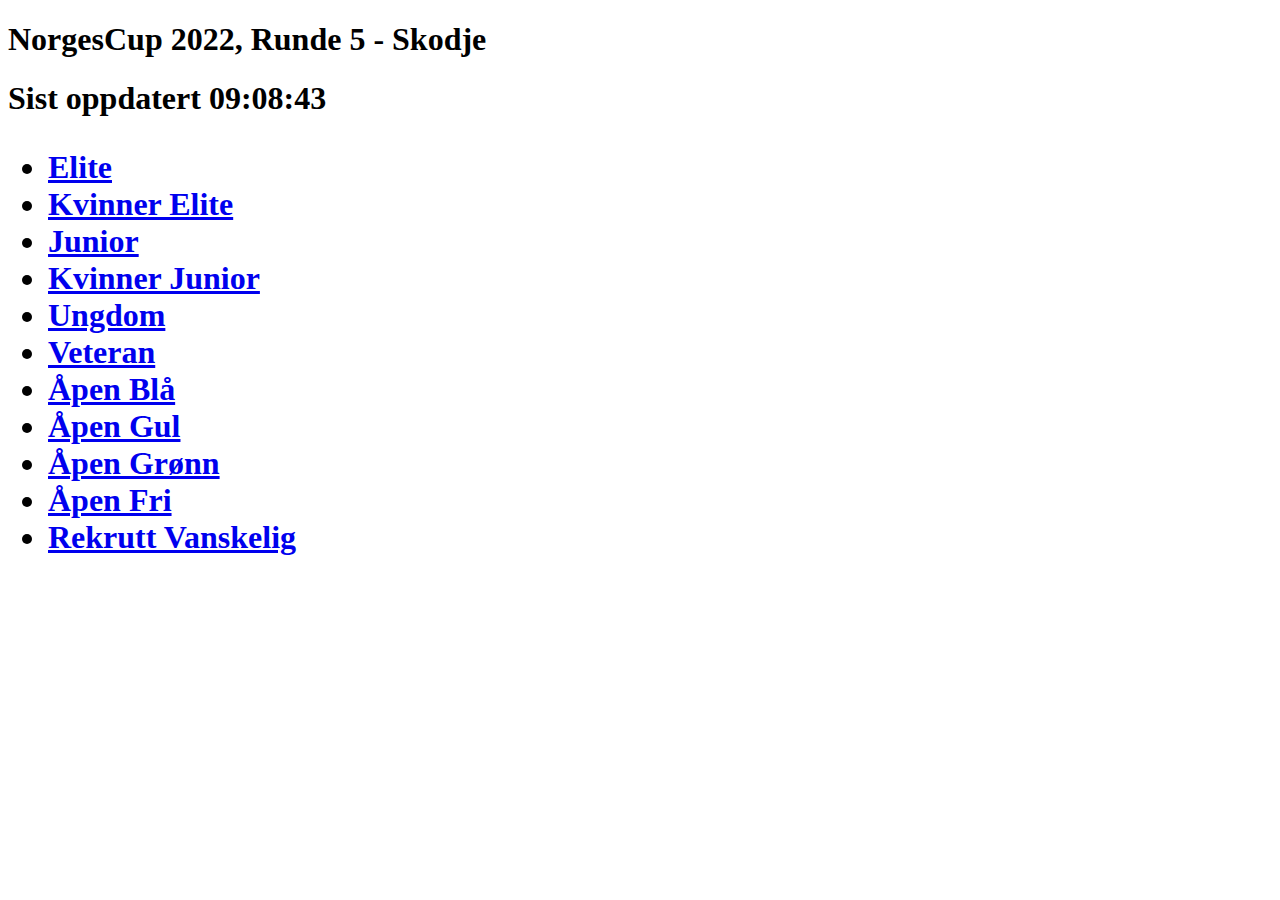
<file: index.html>
<!DOCTYPE html>
    <html>
    <head>
        <meta charset="utf-8" />
        <meta http-equiv="refresh" content="10" /> 
        <meta http-equiv="Cache-Control" content="no-cache, no-store, must-revalidate" />
        <meta http-equiv="Pragma" content="no-cache" />
        <meta http-equiv="Expires" content="0" />        
        <link rel="stylesheet" href="styles.css">
    </head>

    <body>
    
    <h1>NorgesCup 2022, Runde 5 - Skodje<h1/><div>Sist oppdatert 09:08:43</div>
        <ul>
            <li><a href="E.html">Elite</a></li>
            <li><a href="KE.html">Kvinner Elite</a></li>
            <li><a href="J.html">Junior</a></li>
            <li><a href="KJ.html">Kvinner Junior</a></li>
            <li><a href="UN.html">Ungdom</a></li>
            <li><a href="V.html">Veteran</a></li>
            <li><a href="AB.html">Åpen Blå</a></li>
            <li><a href="AG.html">Åpen Gul</a></li>
            <li><a href="AGR.html">Åpen Grønn</a></li>
            <li><a href="AF.html">Åpen Fri</a></li>
            <li><a href="RV.html">Rekrutt Vanskelig</a></li>
        </ul>
    </body>
    
    
    </html>
</file>
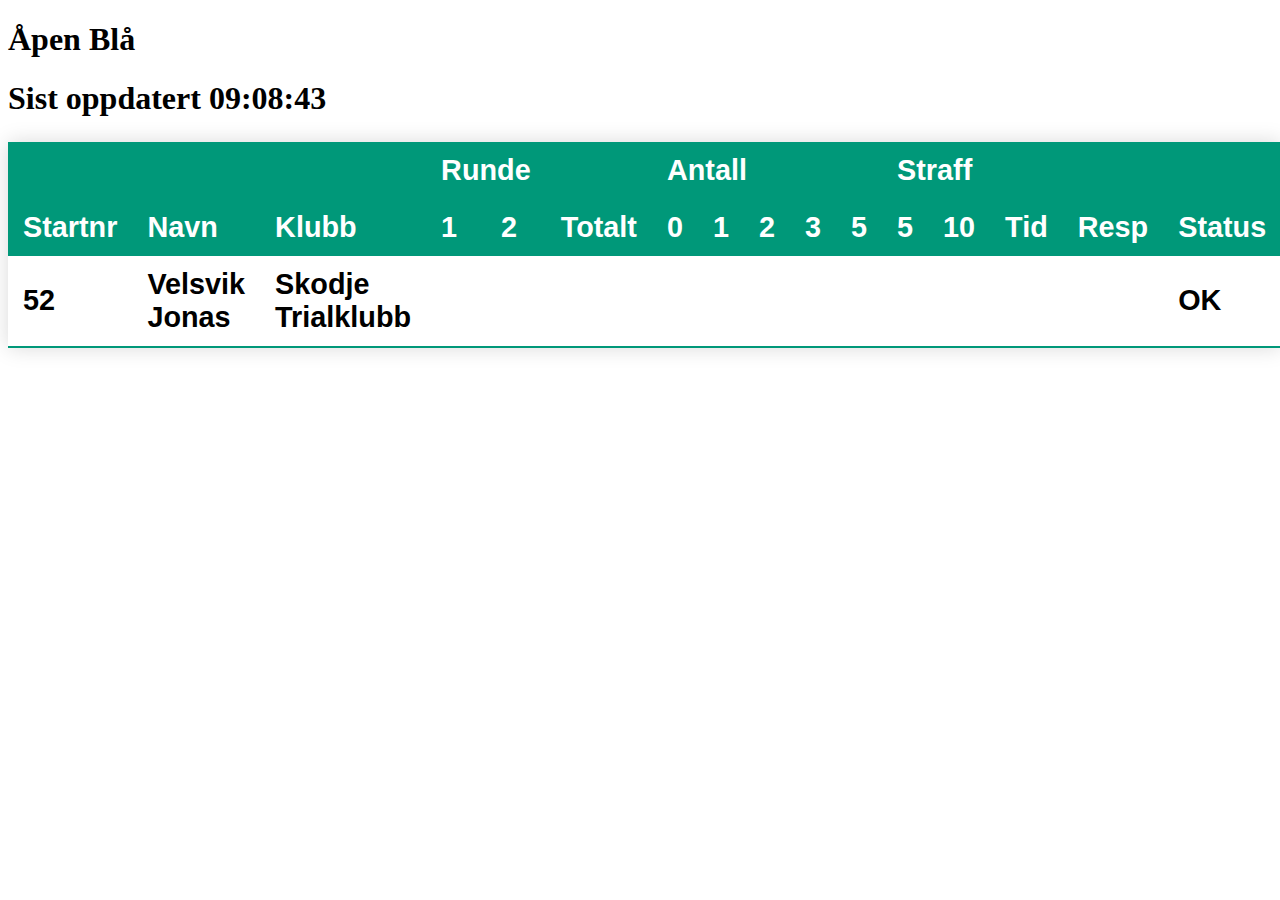
<file: AB.html>
<!DOCTYPE html>
    <html>
    <head>
        <meta charset="utf-8" />
        <meta http-equiv="refresh" content="10" /> 
        <meta http-equiv="Cache-Control" content="no-cache, no-store, must-revalidate" />
        <meta http-equiv="Pragma" content="no-cache" />
        <meta http-equiv="Expires" content="0" />        
        <link rel="stylesheet" href="styles.css">
    </head>

    <body>
    <h1>Åpen Blå<h1/><div>Sist oppdatert 09:08:43</div>
    <table class="styled-table">
    <thead>
    <tr>
    <th><!-- Startnr --></th>
    <th><!-- Navn --></th>
    <th><!-- Klubb --></th>
    <th colspan="2">Runde</th>
    <th><!-- Totalt --></th>
    <th colspan="5">Antall</th>
    <th colspan="2">Straff</th>
    <th><!-- Tid --></th>
    <th><!-- Resp --></th>
    <th><!-- Status --></th>
    </tr>

    <tr>
    <th>Startnr</th>
    <th>Navn</th>
    <th>Klubb</th>
    <th>1</th>
    <th>2</th>
    <th>Totalt</th>
    <th>0</th>
    <th>1</th>
    <th>2</th>
    <th>3</th>
    <th>5</th>
    <th>5</th>
    <th>10</th>
    <th>Tid</th>
    <th>Resp</th>
    <th>Status</th>
    </tr>
    </thead>

    <tbody>
    <tr><td>52</td><td>Velsvik Jonas</td><td>Skodje Trialklubb</td><td></td><td></td><td></td><td></td><td></td><td></td><td></td><td></td><td></td><td></td><td></td><td></td><td>OK</td></tr>

    </tbody>

    </table>

    </body>

    </html>
</file>
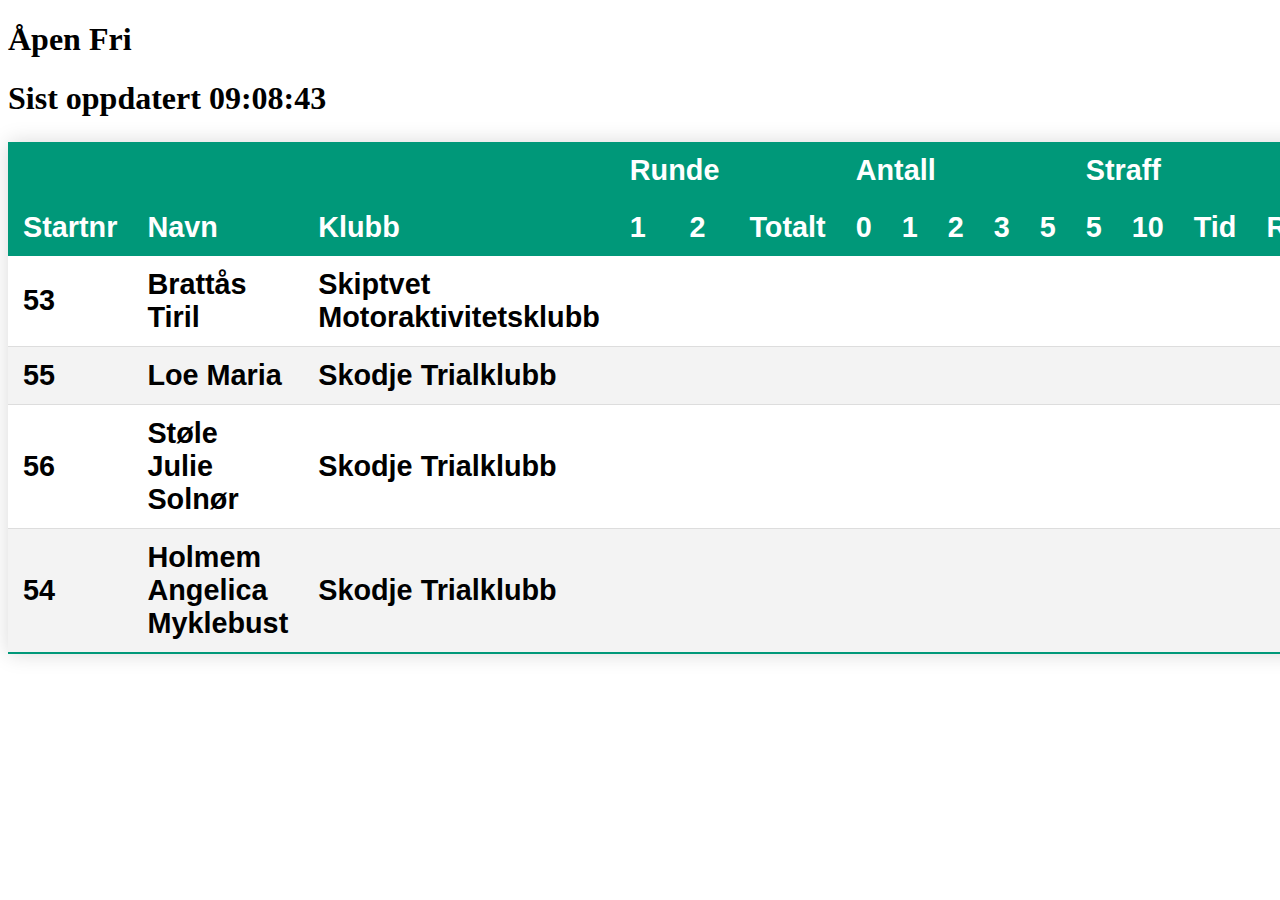
<file: AF.html>
<!DOCTYPE html>
    <html>
    <head>
        <meta charset="utf-8" />
        <meta http-equiv="refresh" content="10" /> 
        <meta http-equiv="Cache-Control" content="no-cache, no-store, must-revalidate" />
        <meta http-equiv="Pragma" content="no-cache" />
        <meta http-equiv="Expires" content="0" />        
        <link rel="stylesheet" href="styles.css">
    </head>

    <body>
    <h1>Åpen Fri<h1/><div>Sist oppdatert 09:08:43</div>
    <table class="styled-table">
    <thead>
    <tr>
    <th><!-- Startnr --></th>
    <th><!-- Navn --></th>
    <th><!-- Klubb --></th>
    <th colspan="2">Runde</th>
    <th><!-- Totalt --></th>
    <th colspan="5">Antall</th>
    <th colspan="2">Straff</th>
    <th><!-- Tid --></th>
    <th><!-- Resp --></th>
    <th><!-- Status --></th>
    </tr>

    <tr>
    <th>Startnr</th>
    <th>Navn</th>
    <th>Klubb</th>
    <th>1</th>
    <th>2</th>
    <th>Totalt</th>
    <th>0</th>
    <th>1</th>
    <th>2</th>
    <th>3</th>
    <th>5</th>
    <th>5</th>
    <th>10</th>
    <th>Tid</th>
    <th>Resp</th>
    <th>Status</th>
    </tr>
    </thead>

    <tbody>
    <tr><td>53</td><td>Brattås Tiril</td><td>Skiptvet Motoraktivitetsklubb</td><td></td><td></td><td></td><td></td><td></td><td></td><td></td><td></td><td></td><td></td><td></td><td></td><td>OK</td></tr><tr><td>55</td><td>Loe Maria</td><td>Skodje Trialklubb</td><td></td><td></td><td></td><td></td><td></td><td></td><td></td><td></td><td></td><td></td><td></td><td></td><td>OK</td></tr><tr><td>56</td><td>Støle Julie Solnør</td><td>Skodje Trialklubb</td><td></td><td></td><td></td><td></td><td></td><td></td><td></td><td></td><td></td><td></td><td></td><td></td><td>OK</td></tr><tr><td>54</td><td>Holmem Angelica Myklebust</td><td>Skodje Trialklubb</td><td></td><td></td><td></td><td></td><td></td><td></td><td></td><td></td><td></td><td></td><td></td><td></td><td>OK</td></tr>

    </tbody>

    </table>

    </body>

    </html>
</file>
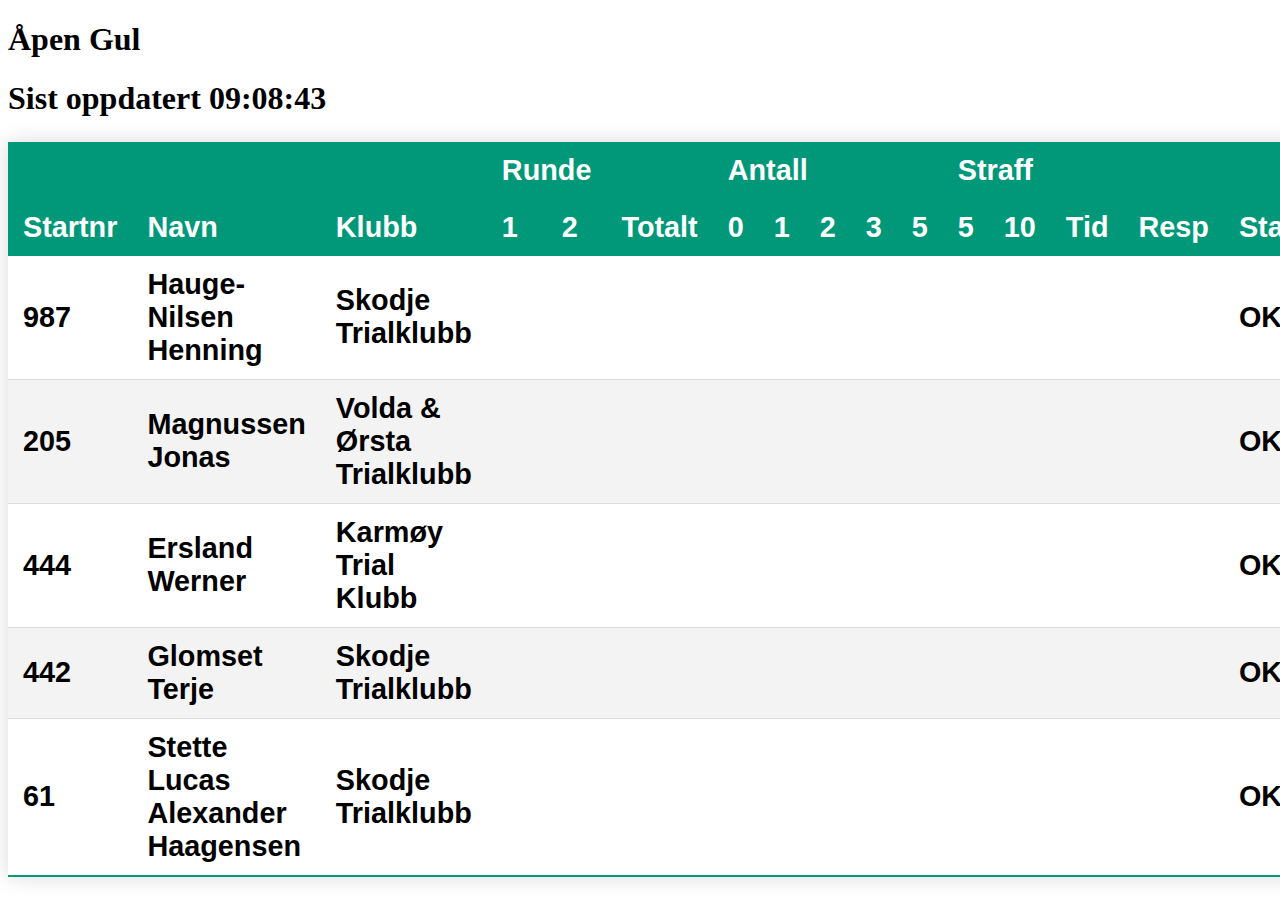
<file: AG.html>
<!DOCTYPE html>
    <html>
    <head>
        <meta charset="utf-8" />
        <meta http-equiv="refresh" content="10" /> 
        <meta http-equiv="Cache-Control" content="no-cache, no-store, must-revalidate" />
        <meta http-equiv="Pragma" content="no-cache" />
        <meta http-equiv="Expires" content="0" />        
        <link rel="stylesheet" href="styles.css">
    </head>

    <body>
    <h1>Åpen Gul<h1/><div>Sist oppdatert 09:08:43</div>
    <table class="styled-table">
    <thead>
    <tr>
    <th><!-- Startnr --></th>
    <th><!-- Navn --></th>
    <th><!-- Klubb --></th>
    <th colspan="2">Runde</th>
    <th><!-- Totalt --></th>
    <th colspan="5">Antall</th>
    <th colspan="2">Straff</th>
    <th><!-- Tid --></th>
    <th><!-- Resp --></th>
    <th><!-- Status --></th>
    </tr>

    <tr>
    <th>Startnr</th>
    <th>Navn</th>
    <th>Klubb</th>
    <th>1</th>
    <th>2</th>
    <th>Totalt</th>
    <th>0</th>
    <th>1</th>
    <th>2</th>
    <th>3</th>
    <th>5</th>
    <th>5</th>
    <th>10</th>
    <th>Tid</th>
    <th>Resp</th>
    <th>Status</th>
    </tr>
    </thead>

    <tbody>
    <tr><td>987</td><td>Hauge-Nilsen Henning</td><td>Skodje Trialklubb</td><td></td><td></td><td></td><td></td><td></td><td></td><td></td><td></td><td></td><td></td><td></td><td></td><td>OK</td></tr><tr><td>205</td><td>Magnussen Jonas</td><td>Volda & Ørsta Trialklubb</td><td></td><td></td><td></td><td></td><td></td><td></td><td></td><td></td><td></td><td></td><td></td><td></td><td>OK</td></tr><tr><td>444</td><td>Ersland Werner</td><td>Karmøy Trial Klubb</td><td></td><td></td><td></td><td></td><td></td><td></td><td></td><td></td><td></td><td></td><td></td><td></td><td>OK</td></tr><tr><td>442</td><td>Glomset Terje</td><td>Skodje Trialklubb</td><td></td><td></td><td></td><td></td><td></td><td></td><td></td><td></td><td></td><td></td><td></td><td></td><td>OK</td></tr><tr><td>61</td><td>Stette Lucas Alexander Haagensen</td><td>Skodje Trialklubb</td><td></td><td></td><td></td><td></td><td></td><td></td><td></td><td></td><td></td><td></td><td></td><td></td><td>OK</td></tr>

    </tbody>

    </table>

    </body>

    </html>
</file>
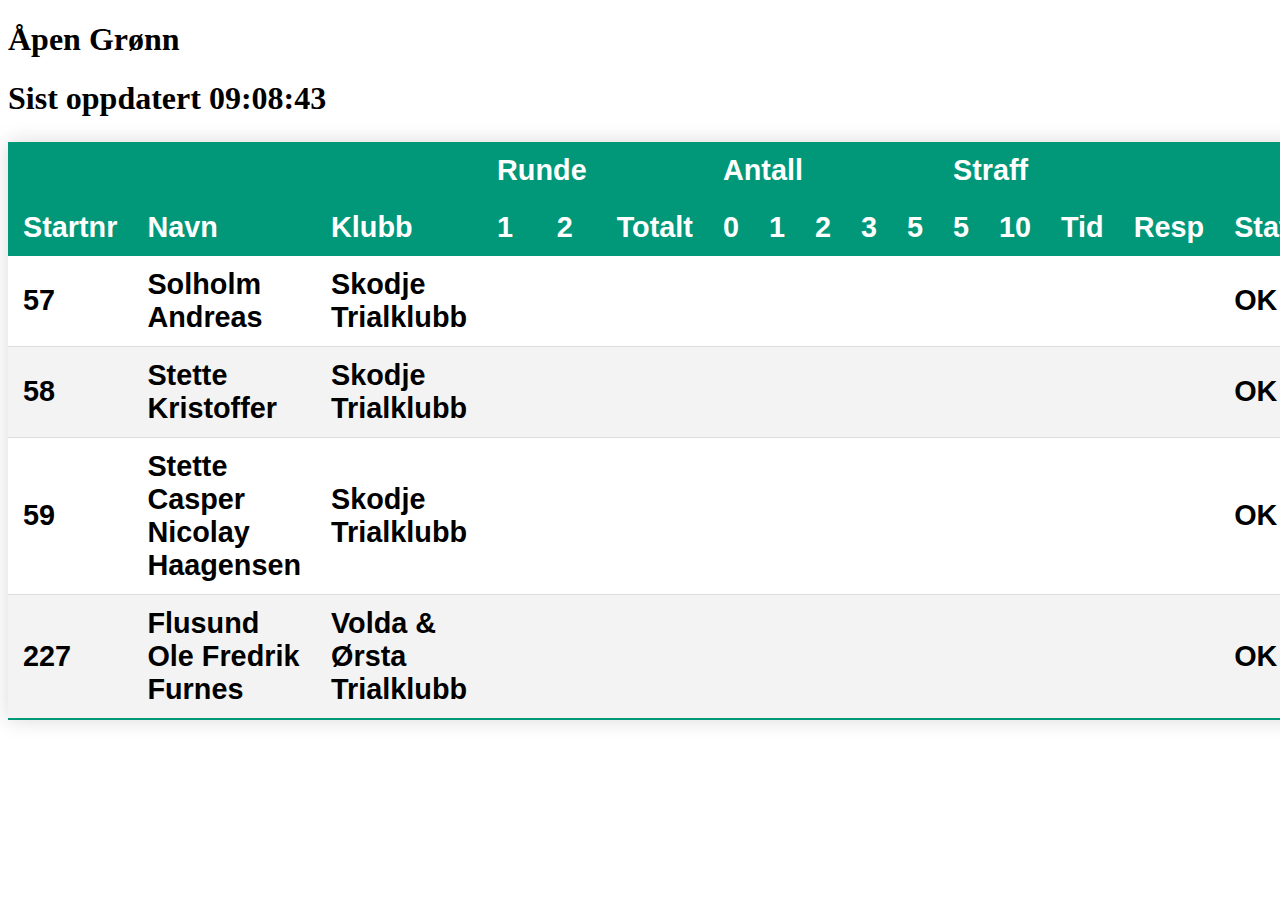
<file: AGR.html>
<!DOCTYPE html>
    <html>
    <head>
        <meta charset="utf-8" />
        <meta http-equiv="refresh" content="10" /> 
        <meta http-equiv="Cache-Control" content="no-cache, no-store, must-revalidate" />
        <meta http-equiv="Pragma" content="no-cache" />
        <meta http-equiv="Expires" content="0" />        
        <link rel="stylesheet" href="styles.css">
    </head>

    <body>
    <h1>Åpen Grønn<h1/><div>Sist oppdatert 09:08:43</div>
    <table class="styled-table">
    <thead>
    <tr>
    <th><!-- Startnr --></th>
    <th><!-- Navn --></th>
    <th><!-- Klubb --></th>
    <th colspan="2">Runde</th>
    <th><!-- Totalt --></th>
    <th colspan="5">Antall</th>
    <th colspan="2">Straff</th>
    <th><!-- Tid --></th>
    <th><!-- Resp --></th>
    <th><!-- Status --></th>
    </tr>

    <tr>
    <th>Startnr</th>
    <th>Navn</th>
    <th>Klubb</th>
    <th>1</th>
    <th>2</th>
    <th>Totalt</th>
    <th>0</th>
    <th>1</th>
    <th>2</th>
    <th>3</th>
    <th>5</th>
    <th>5</th>
    <th>10</th>
    <th>Tid</th>
    <th>Resp</th>
    <th>Status</th>
    </tr>
    </thead>

    <tbody>
    <tr><td>57</td><td>Solholm Andreas</td><td>Skodje Trialklubb</td><td></td><td></td><td></td><td></td><td></td><td></td><td></td><td></td><td></td><td></td><td></td><td></td><td>OK</td></tr><tr><td>58</td><td>Stette Kristoffer</td><td>Skodje Trialklubb</td><td></td><td></td><td></td><td></td><td></td><td></td><td></td><td></td><td></td><td></td><td></td><td></td><td>OK</td></tr><tr><td>59</td><td>Stette Casper Nicolay Haagensen</td><td>Skodje Trialklubb</td><td></td><td></td><td></td><td></td><td></td><td></td><td></td><td></td><td></td><td></td><td></td><td></td><td>OK</td></tr><tr><td>227</td><td>Flusund Ole Fredrik Furnes</td><td>Volda & Ørsta Trialklubb</td><td></td><td></td><td></td><td></td><td></td><td></td><td></td><td></td><td></td><td></td><td></td><td></td><td>OK</td></tr>

    </tbody>

    </table>

    </body>

    </html>
</file>
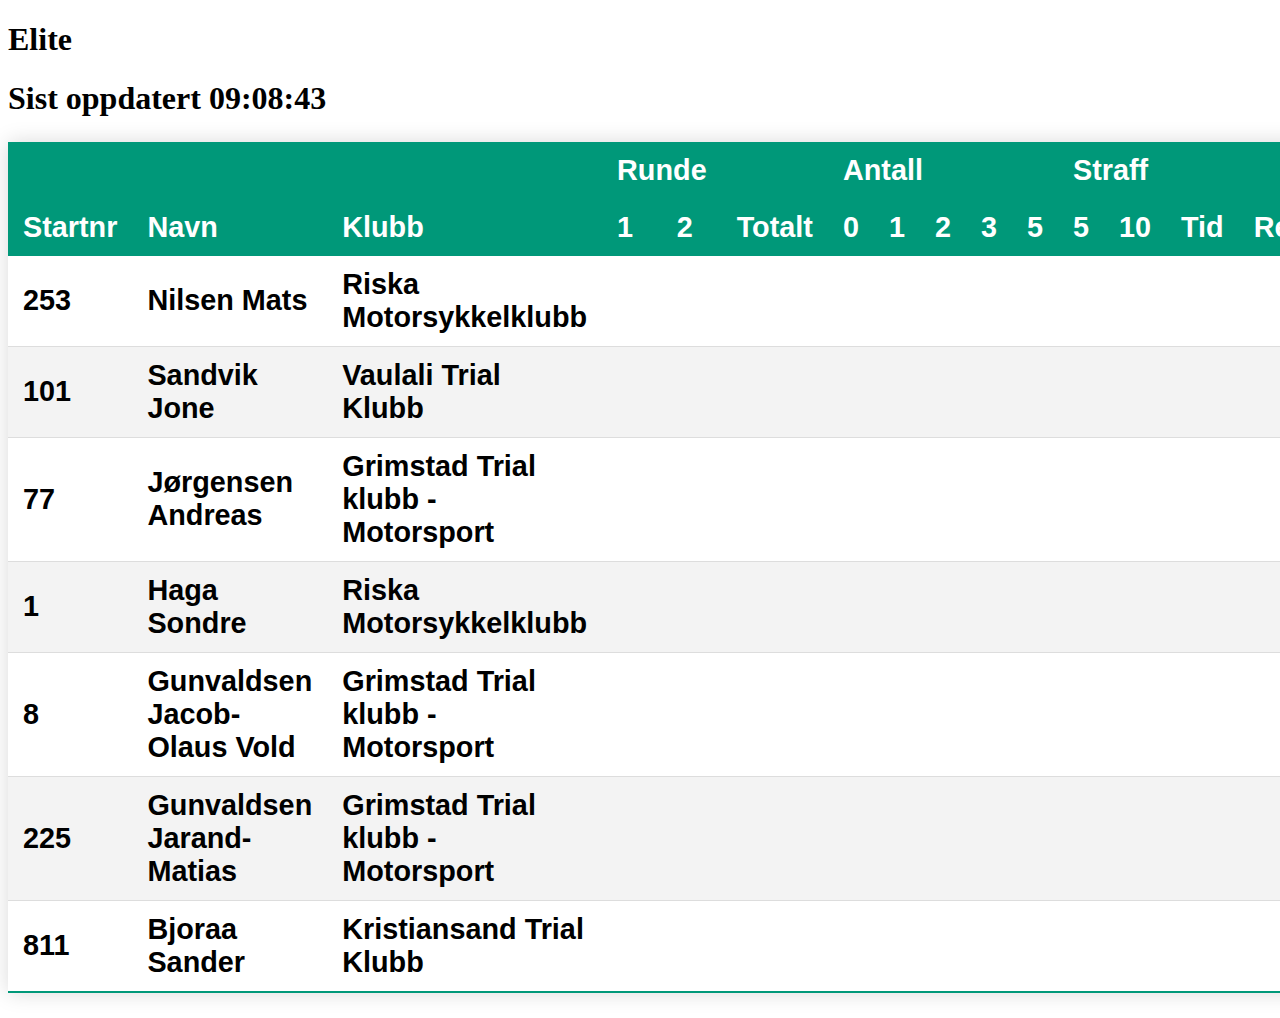
<file: E.html>
<!DOCTYPE html>
    <html>
    <head>
        <meta charset="utf-8" />
        <meta http-equiv="refresh" content="10" /> 
        <meta http-equiv="Cache-Control" content="no-cache, no-store, must-revalidate" />
        <meta http-equiv="Pragma" content="no-cache" />
        <meta http-equiv="Expires" content="0" />        
        <link rel="stylesheet" href="styles.css">
    </head>

    <body>
    <h1>Elite<h1/><div>Sist oppdatert 09:08:43</div>
    <table class="styled-table">
    <thead>
    <tr>
    <th><!-- Startnr --></th>
    <th><!-- Navn --></th>
    <th><!-- Klubb --></th>
    <th colspan="2">Runde</th>
    <th><!-- Totalt --></th>
    <th colspan="5">Antall</th>
    <th colspan="2">Straff</th>
    <th><!-- Tid --></th>
    <th><!-- Resp --></th>
    <th><!-- Status --></th>
    </tr>

    <tr>
    <th>Startnr</th>
    <th>Navn</th>
    <th>Klubb</th>
    <th>1</th>
    <th>2</th>
    <th>Totalt</th>
    <th>0</th>
    <th>1</th>
    <th>2</th>
    <th>3</th>
    <th>5</th>
    <th>5</th>
    <th>10</th>
    <th>Tid</th>
    <th>Resp</th>
    <th>Status</th>
    </tr>
    </thead>

    <tbody>
    <tr><td>253</td><td>Nilsen Mats</td><td>Riska Motorsykkelklubb</td><td></td><td></td><td></td><td></td><td></td><td></td><td></td><td></td><td></td><td></td><td></td><td></td><td>OK</td></tr><tr><td>101</td><td>Sandvik Jone</td><td>Vaulali Trial Klubb</td><td></td><td></td><td></td><td></td><td></td><td></td><td></td><td></td><td></td><td></td><td></td><td></td><td>OK</td></tr><tr><td>77</td><td>Jørgensen Andreas</td><td>Grimstad Trial klubb - Motorsport</td><td></td><td></td><td></td><td></td><td></td><td></td><td></td><td></td><td></td><td></td><td></td><td></td><td>OK</td></tr><tr><td>1</td><td>Haga Sondre</td><td>Riska Motorsykkelklubb</td><td></td><td></td><td></td><td></td><td></td><td></td><td></td><td></td><td></td><td></td><td></td><td></td><td>OK</td></tr><tr><td>8</td><td>Gunvaldsen Jacob-Olaus Vold</td><td>Grimstad Trial klubb - Motorsport</td><td></td><td></td><td></td><td></td><td></td><td></td><td></td><td></td><td></td><td></td><td></td><td></td><td>OK</td></tr><tr><td>225</td><td>Gunvaldsen Jarand-Matias</td><td>Grimstad Trial klubb - Motorsport</td><td></td><td></td><td></td><td></td><td></td><td></td><td></td><td></td><td></td><td></td><td></td><td></td><td>OK</td></tr><tr><td>811</td><td>Bjoraa Sander</td><td>Kristiansand Trial Klubb</td><td></td><td></td><td></td><td></td><td></td><td></td><td></td><td></td><td></td><td></td><td></td><td></td><td>OK</td></tr>

    </tbody>

    </table>

    </body>

    </html>
</file>
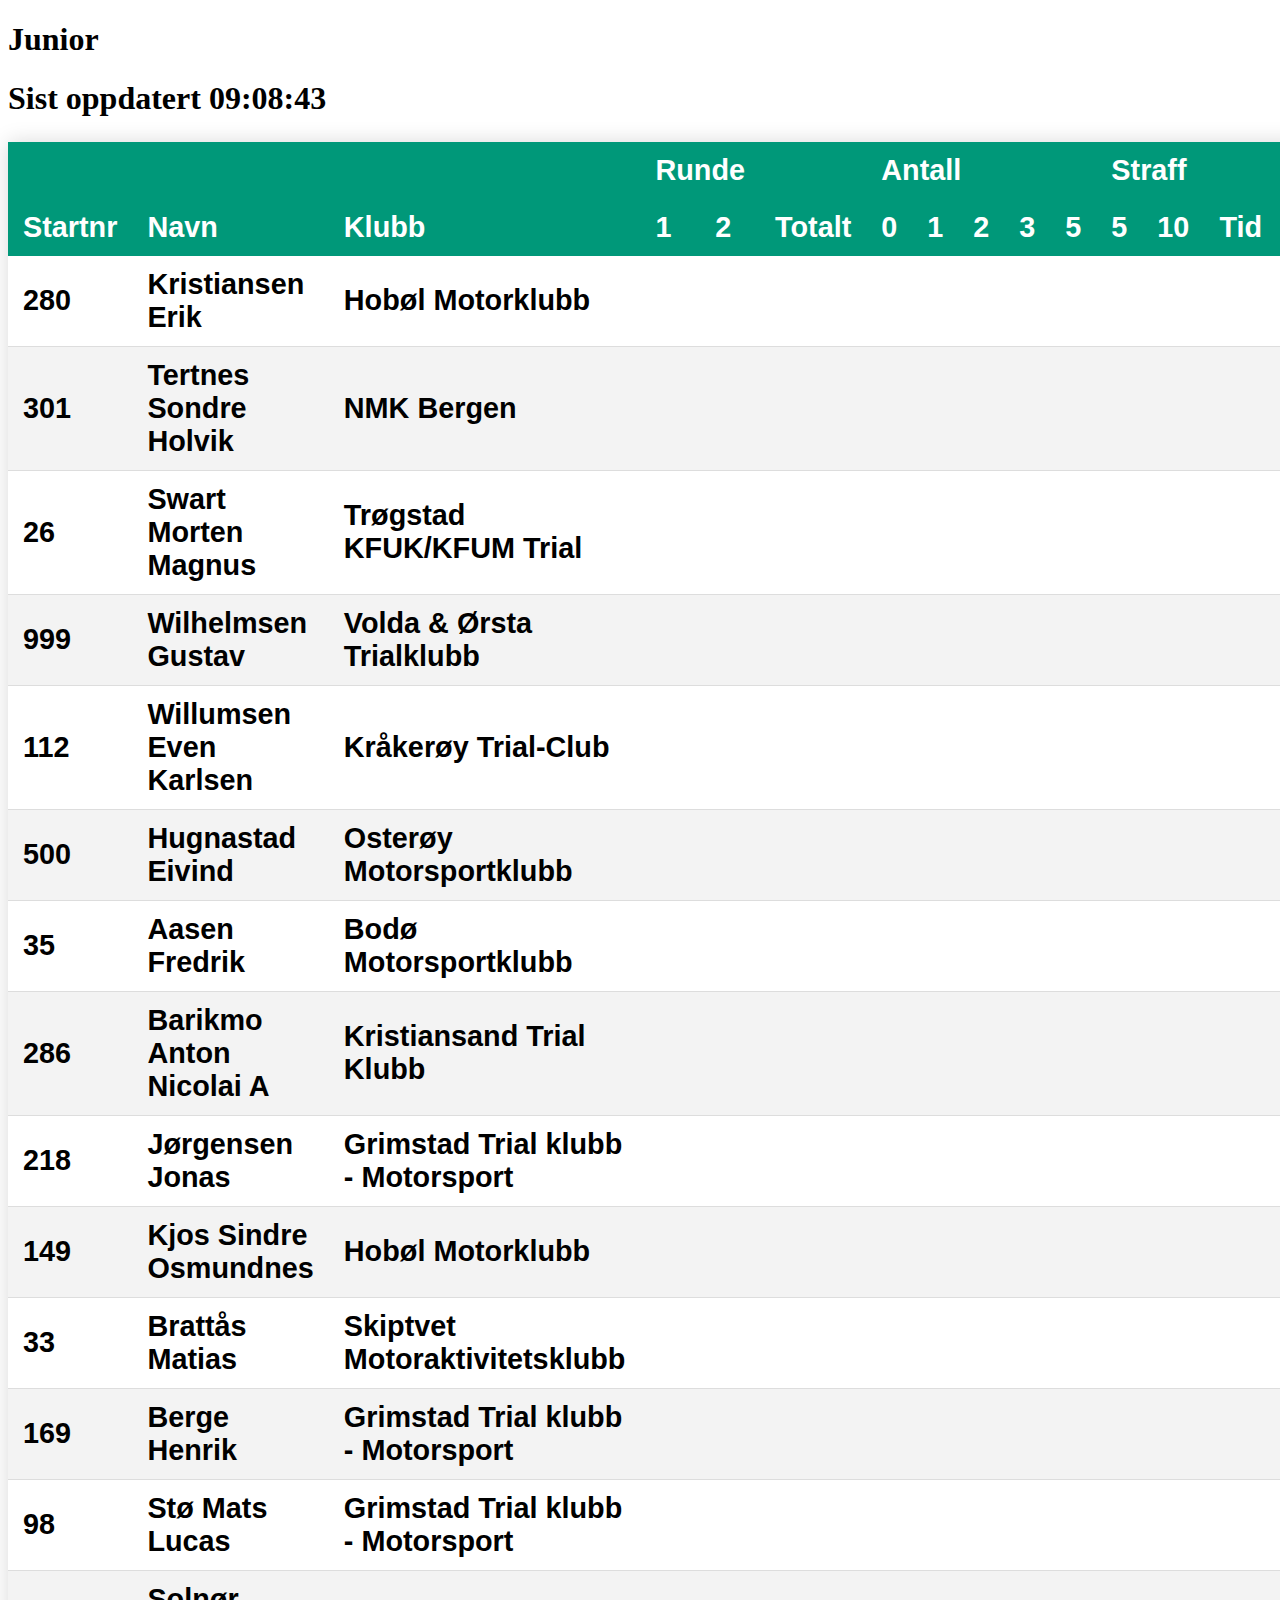
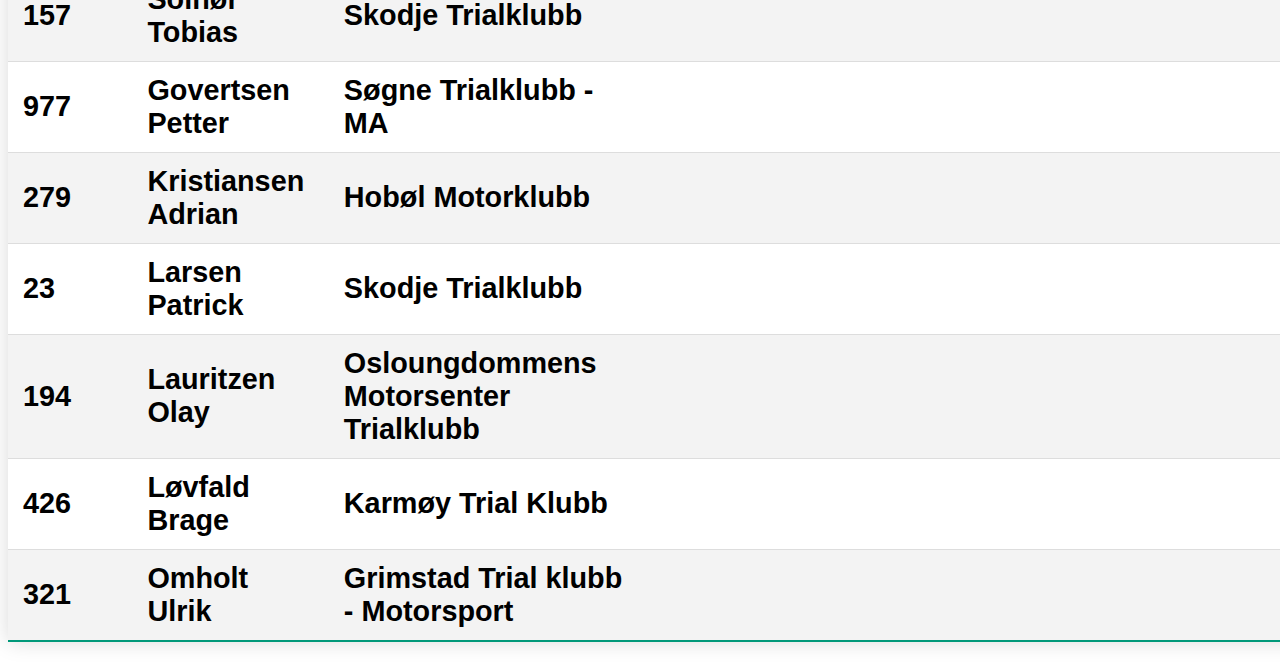
<file: J.html>
<!DOCTYPE html>
    <html>
    <head>
        <meta charset="utf-8" />
        <meta http-equiv="refresh" content="10" /> 
        <meta http-equiv="Cache-Control" content="no-cache, no-store, must-revalidate" />
        <meta http-equiv="Pragma" content="no-cache" />
        <meta http-equiv="Expires" content="0" />        
        <link rel="stylesheet" href="styles.css">
    </head>

    <body>
    <h1>Junior<h1/><div>Sist oppdatert 09:08:43</div>
    <table class="styled-table">
    <thead>
    <tr>
    <th><!-- Startnr --></th>
    <th><!-- Navn --></th>
    <th><!-- Klubb --></th>
    <th colspan="2">Runde</th>
    <th><!-- Totalt --></th>
    <th colspan="5">Antall</th>
    <th colspan="2">Straff</th>
    <th><!-- Tid --></th>
    <th><!-- Resp --></th>
    <th><!-- Status --></th>
    </tr>

    <tr>
    <th>Startnr</th>
    <th>Navn</th>
    <th>Klubb</th>
    <th>1</th>
    <th>2</th>
    <th>Totalt</th>
    <th>0</th>
    <th>1</th>
    <th>2</th>
    <th>3</th>
    <th>5</th>
    <th>5</th>
    <th>10</th>
    <th>Tid</th>
    <th>Resp</th>
    <th>Status</th>
    </tr>
    </thead>

    <tbody>
    <tr><td>280</td><td>Kristiansen Erik</td><td>Hobøl Motorklubb</td><td></td><td></td><td></td><td></td><td></td><td></td><td></td><td></td><td></td><td></td><td></td><td></td><td>OK</td></tr><tr><td>301</td><td>Tertnes Sondre Holvik</td><td>NMK Bergen</td><td></td><td></td><td></td><td></td><td></td><td></td><td></td><td></td><td></td><td></td><td></td><td></td><td>OK</td></tr><tr><td>26</td><td>Swart Morten Magnus</td><td>Trøgstad KFUK/KFUM Trial</td><td></td><td></td><td></td><td></td><td></td><td></td><td></td><td></td><td></td><td></td><td></td><td></td><td>OK</td></tr><tr><td>999</td><td>Wilhelmsen Gustav</td><td>Volda & Ørsta Trialklubb</td><td></td><td></td><td></td><td></td><td></td><td></td><td></td><td></td><td></td><td></td><td></td><td></td><td>OK</td></tr><tr><td>112</td><td>Willumsen Even Karlsen</td><td>Kråkerøy Trial-Club</td><td></td><td></td><td></td><td></td><td></td><td></td><td></td><td></td><td></td><td></td><td></td><td></td><td>OK</td></tr><tr><td>500</td><td>Hugnastad Eivind</td><td>Osterøy Motorsportklubb</td><td></td><td></td><td></td><td></td><td></td><td></td><td></td><td></td><td></td><td></td><td></td><td></td><td>OK</td></tr><tr><td>35</td><td>Aasen Fredrik</td><td>Bodø Motorsportklubb</td><td></td><td></td><td></td><td></td><td></td><td></td><td></td><td></td><td></td><td></td><td></td><td></td><td>OK</td></tr><tr><td>286</td><td>Barikmo Anton Nicolai A</td><td>Kristiansand Trial Klubb</td><td></td><td></td><td></td><td></td><td></td><td></td><td></td><td></td><td></td><td></td><td></td><td></td><td>OK</td></tr><tr><td>218</td><td>Jørgensen Jonas</td><td>Grimstad Trial klubb - Motorsport</td><td></td><td></td><td></td><td></td><td></td><td></td><td></td><td></td><td></td><td></td><td></td><td></td><td>OK</td></tr><tr><td>149</td><td>Kjos Sindre Osmundnes</td><td>Hobøl Motorklubb</td><td></td><td></td><td></td><td></td><td></td><td></td><td></td><td></td><td></td><td></td><td></td><td></td><td>OK</td></tr><tr><td>33</td><td>Brattås Matias</td><td>Skiptvet Motoraktivitetsklubb</td><td></td><td></td><td></td><td></td><td></td><td></td><td></td><td></td><td></td><td></td><td></td><td></td><td>OK</td></tr><tr><td>169</td><td>Berge Henrik</td><td>Grimstad Trial klubb - Motorsport</td><td></td><td></td><td></td><td></td><td></td><td></td><td></td><td></td><td></td><td></td><td></td><td></td><td>OK</td></tr><tr><td>98</td><td>Stø Mats Lucas</td><td>Grimstad Trial klubb - Motorsport</td><td></td><td></td><td></td><td></td><td></td><td></td><td></td><td></td><td></td><td></td><td></td><td></td><td>OK</td></tr><tr><td>157</td><td>Solnør Tobias</td><td>Skodje Trialklubb</td><td></td><td></td><td></td><td></td><td></td><td></td><td></td><td></td><td></td><td></td><td></td><td></td><td>OK</td></tr><tr><td>977</td><td>Govertsen Petter</td><td>Søgne Trialklubb - MA</td><td></td><td></td><td></td><td></td><td></td><td></td><td></td><td></td><td></td><td></td><td></td><td></td><td>OK</td></tr><tr><td>279</td><td>Kristiansen Adrian</td><td>Hobøl Motorklubb</td><td></td><td></td><td></td><td></td><td></td><td></td><td></td><td></td><td></td><td></td><td></td><td></td><td>OK</td></tr><tr><td>23</td><td>Larsen Patrick</td><td>Skodje Trialklubb</td><td></td><td></td><td></td><td></td><td></td><td></td><td></td><td></td><td></td><td></td><td></td><td></td><td>OK</td></tr><tr><td>194</td><td>Lauritzen Olay</td><td>Osloungdommens Motorsenter Trialklubb</td><td></td><td></td><td></td><td></td><td></td><td></td><td></td><td></td><td></td><td></td><td></td><td></td><td>OK</td></tr><tr><td>426</td><td>Løvfald Brage</td><td>Karmøy Trial Klubb</td><td></td><td></td><td></td><td></td><td></td><td></td><td></td><td></td><td></td><td></td><td></td><td></td><td>OK</td></tr><tr><td>321</td><td>Omholt Ulrik</td><td>Grimstad Trial klubb - Motorsport</td><td></td><td></td><td></td><td></td><td></td><td></td><td></td><td></td><td></td><td></td><td></td><td></td><td>OK</td></tr>

    </tbody>

    </table>

    </body>

    </html>
</file>
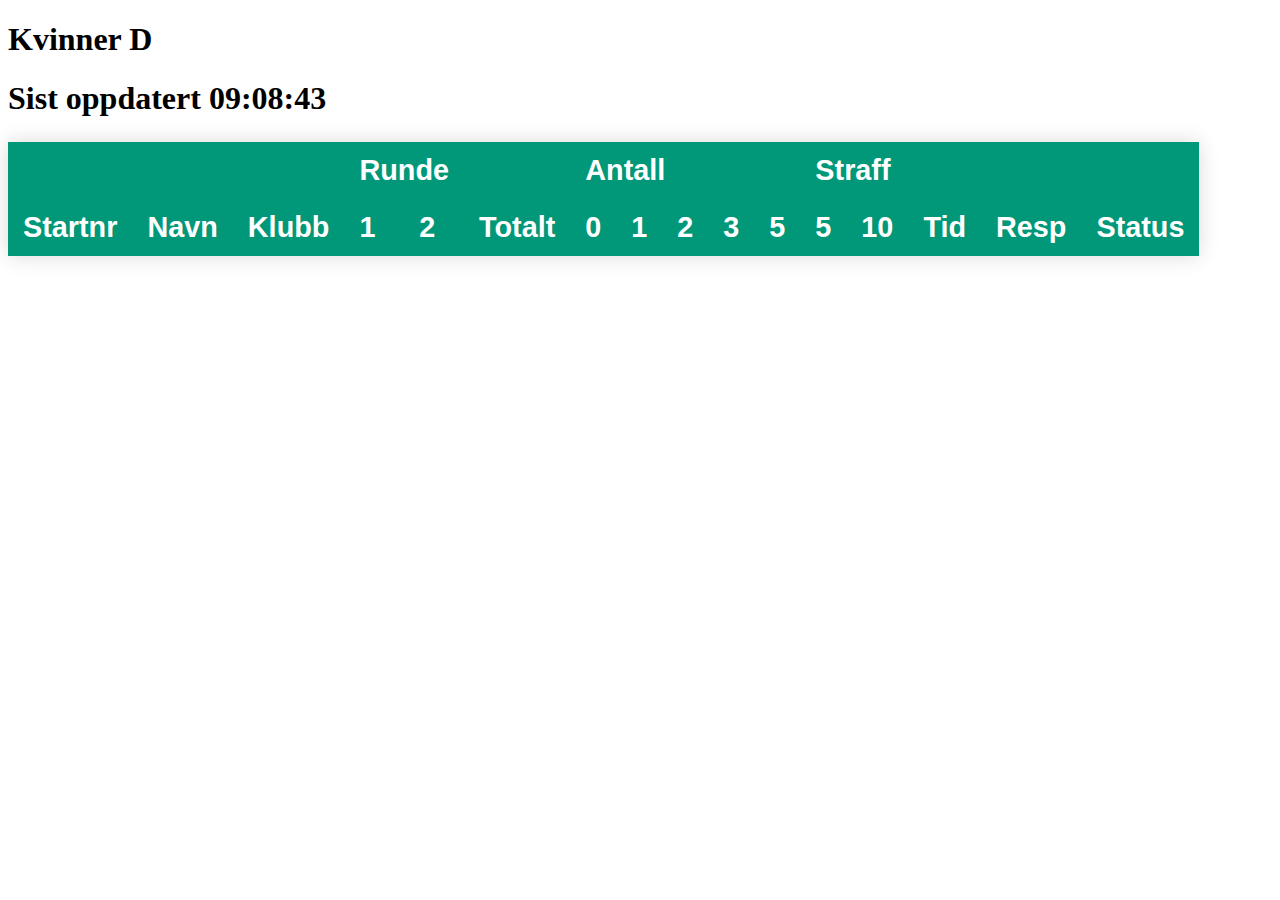
<file: KD.html>
<!DOCTYPE html>
    <html>
    <head>
        <meta charset="utf-8" />
        <meta http-equiv="refresh" content="10" /> 
        <meta http-equiv="Cache-Control" content="no-cache, no-store, must-revalidate" />
        <meta http-equiv="Pragma" content="no-cache" />
        <meta http-equiv="Expires" content="0" />        
        <link rel="stylesheet" href="styles.css">
    </head>

    <body>
    <h1>Kvinner D<h1/><div>Sist oppdatert 09:08:43</div>
    <table class="styled-table">
    <thead>
    <tr>
    <th><!-- Startnr --></th>
    <th><!-- Navn --></th>
    <th><!-- Klubb --></th>
    <th colspan="2">Runde</th>
    <th><!-- Totalt --></th>
    <th colspan="5">Antall</th>
    <th colspan="2">Straff</th>
    <th><!-- Tid --></th>
    <th><!-- Resp --></th>
    <th><!-- Status --></th>
    </tr>

    <tr>
    <th>Startnr</th>
    <th>Navn</th>
    <th>Klubb</th>
    <th>1</th>
    <th>2</th>
    <th>Totalt</th>
    <th>0</th>
    <th>1</th>
    <th>2</th>
    <th>3</th>
    <th>5</th>
    <th>5</th>
    <th>10</th>
    <th>Tid</th>
    <th>Resp</th>
    <th>Status</th>
    </tr>
    </thead>

    <tbody>
    

    </tbody>

    </table>

    </body>

    </html>
</file>
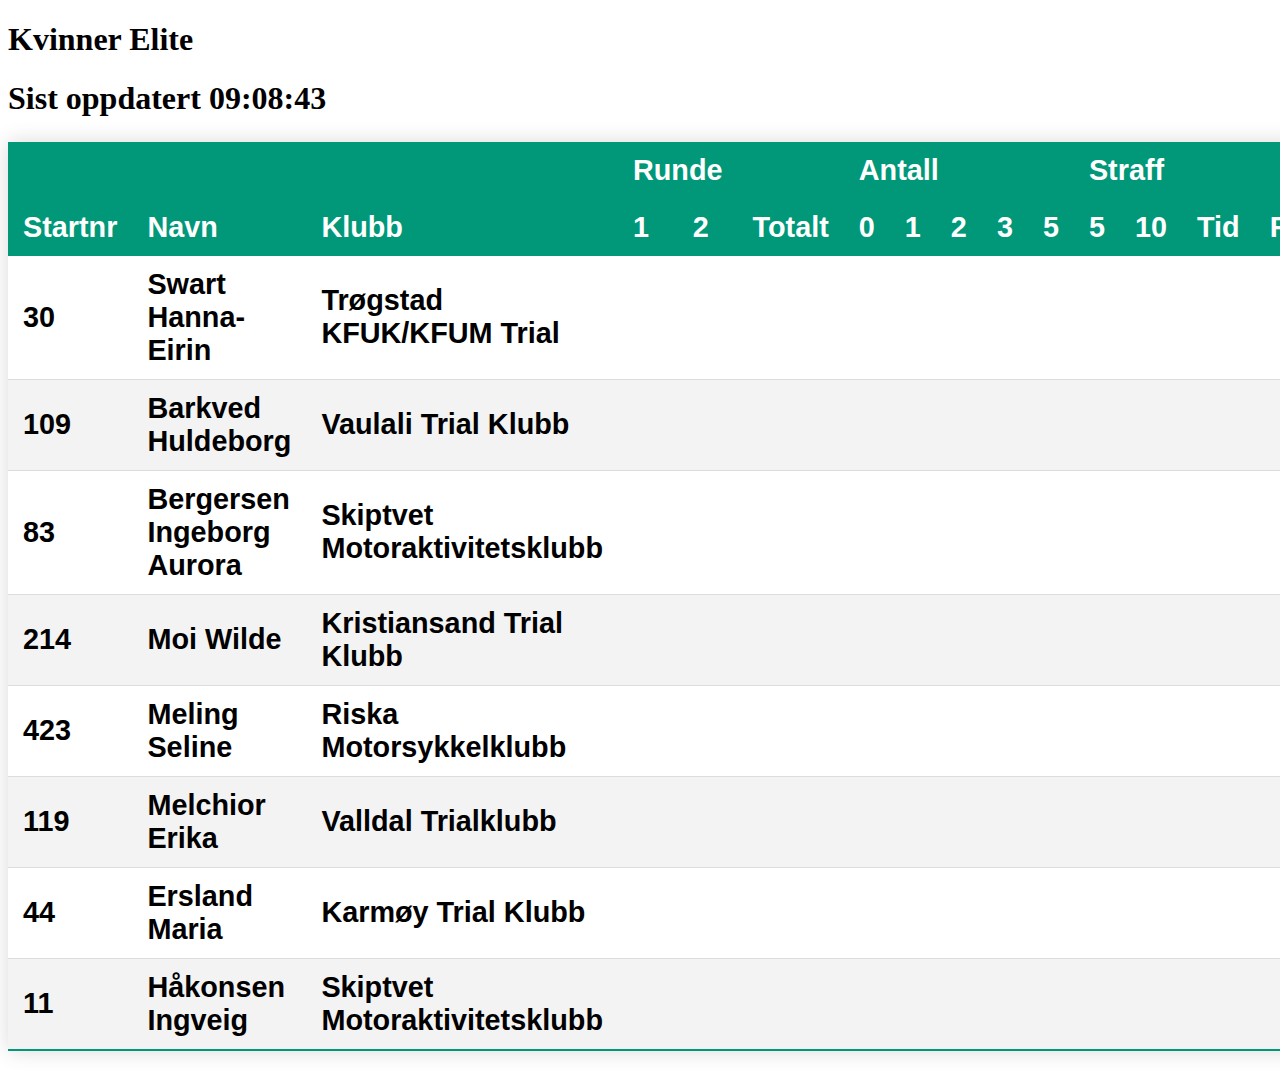
<file: KE.html>
<!DOCTYPE html>
    <html>
    <head>
        <meta charset="utf-8" />
        <meta http-equiv="refresh" content="10" /> 
        <meta http-equiv="Cache-Control" content="no-cache, no-store, must-revalidate" />
        <meta http-equiv="Pragma" content="no-cache" />
        <meta http-equiv="Expires" content="0" />        
        <link rel="stylesheet" href="styles.css">
    </head>

    <body>
    <h1>Kvinner Elite<h1/><div>Sist oppdatert 09:08:43</div>
    <table class="styled-table">
    <thead>
    <tr>
    <th><!-- Startnr --></th>
    <th><!-- Navn --></th>
    <th><!-- Klubb --></th>
    <th colspan="2">Runde</th>
    <th><!-- Totalt --></th>
    <th colspan="5">Antall</th>
    <th colspan="2">Straff</th>
    <th><!-- Tid --></th>
    <th><!-- Resp --></th>
    <th><!-- Status --></th>
    </tr>

    <tr>
    <th>Startnr</th>
    <th>Navn</th>
    <th>Klubb</th>
    <th>1</th>
    <th>2</th>
    <th>Totalt</th>
    <th>0</th>
    <th>1</th>
    <th>2</th>
    <th>3</th>
    <th>5</th>
    <th>5</th>
    <th>10</th>
    <th>Tid</th>
    <th>Resp</th>
    <th>Status</th>
    </tr>
    </thead>

    <tbody>
    <tr><td>30</td><td>Swart Hanna-Eirin</td><td>Trøgstad KFUK/KFUM Trial</td><td></td><td></td><td></td><td></td><td></td><td></td><td></td><td></td><td></td><td></td><td></td><td></td><td>OK</td></tr><tr><td>109</td><td>Barkved Huldeborg</td><td>Vaulali Trial Klubb</td><td></td><td></td><td></td><td></td><td></td><td></td><td></td><td></td><td></td><td></td><td></td><td></td><td>OK</td></tr><tr><td>83</td><td>Bergersen Ingeborg Aurora</td><td>Skiptvet Motoraktivitetsklubb</td><td></td><td></td><td></td><td></td><td></td><td></td><td></td><td></td><td></td><td></td><td></td><td></td><td>OK</td></tr><tr><td>214</td><td>Moi Wilde</td><td>Kristiansand Trial Klubb</td><td></td><td></td><td></td><td></td><td></td><td></td><td></td><td></td><td></td><td></td><td></td><td></td><td>OK</td></tr><tr><td>423</td><td>Meling Seline</td><td>Riska Motorsykkelklubb</td><td></td><td></td><td></td><td></td><td></td><td></td><td></td><td></td><td></td><td></td><td></td><td></td><td>OK</td></tr><tr><td>119</td><td>Melchior Erika</td><td>Valldal Trialklubb</td><td></td><td></td><td></td><td></td><td></td><td></td><td></td><td></td><td></td><td></td><td></td><td></td><td>OK</td></tr><tr><td>44</td><td>Ersland Maria</td><td>Karmøy Trial Klubb</td><td></td><td></td><td></td><td></td><td></td><td></td><td></td><td></td><td></td><td></td><td></td><td></td><td>OK</td></tr><tr><td>11</td><td>Håkonsen Ingveig</td><td>Skiptvet Motoraktivitetsklubb</td><td></td><td></td><td></td><td></td><td></td><td></td><td></td><td></td><td></td><td></td><td></td><td></td><td>Avbud</td></tr>

    </tbody>

    </table>

    </body>

    </html>
</file>
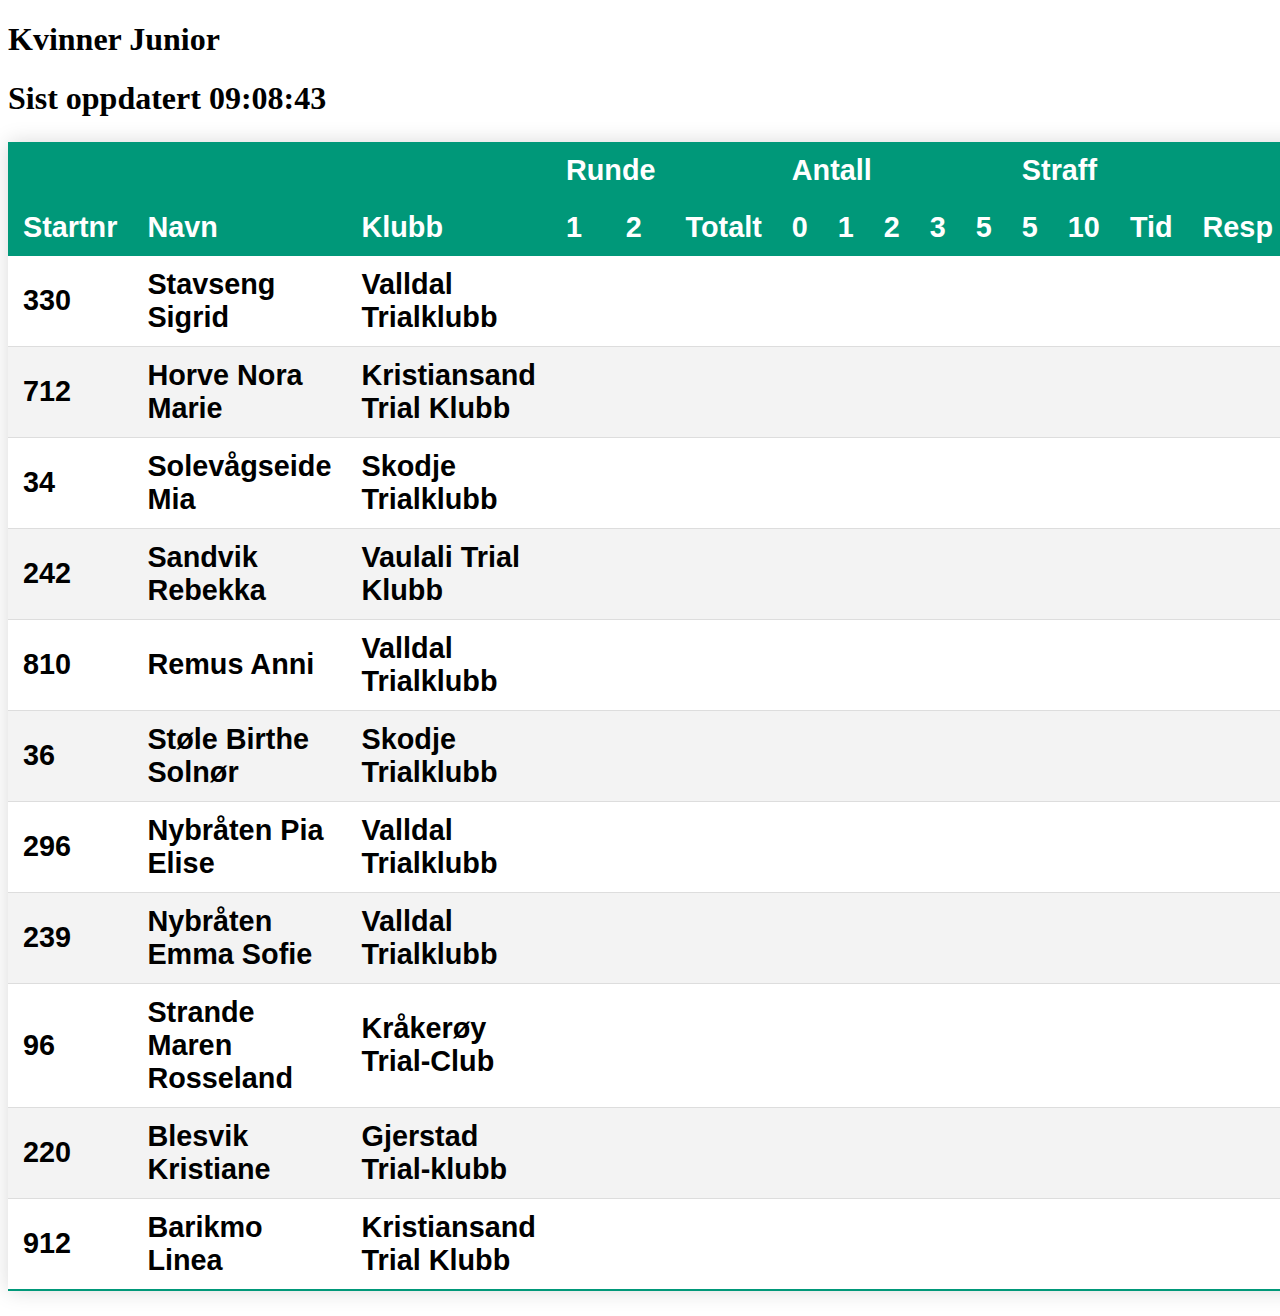
<file: KJ.html>
<!DOCTYPE html>
    <html>
    <head>
        <meta charset="utf-8" />
        <meta http-equiv="refresh" content="10" /> 
        <meta http-equiv="Cache-Control" content="no-cache, no-store, must-revalidate" />
        <meta http-equiv="Pragma" content="no-cache" />
        <meta http-equiv="Expires" content="0" />        
        <link rel="stylesheet" href="styles.css">
    </head>

    <body>
    <h1>Kvinner Junior<h1/><div>Sist oppdatert 09:08:43</div>
    <table class="styled-table">
    <thead>
    <tr>
    <th><!-- Startnr --></th>
    <th><!-- Navn --></th>
    <th><!-- Klubb --></th>
    <th colspan="2">Runde</th>
    <th><!-- Totalt --></th>
    <th colspan="5">Antall</th>
    <th colspan="2">Straff</th>
    <th><!-- Tid --></th>
    <th><!-- Resp --></th>
    <th><!-- Status --></th>
    </tr>

    <tr>
    <th>Startnr</th>
    <th>Navn</th>
    <th>Klubb</th>
    <th>1</th>
    <th>2</th>
    <th>Totalt</th>
    <th>0</th>
    <th>1</th>
    <th>2</th>
    <th>3</th>
    <th>5</th>
    <th>5</th>
    <th>10</th>
    <th>Tid</th>
    <th>Resp</th>
    <th>Status</th>
    </tr>
    </thead>

    <tbody>
    <tr><td>330</td><td>Stavseng Sigrid</td><td>Valldal Trialklubb</td><td></td><td></td><td></td><td></td><td></td><td></td><td></td><td></td><td></td><td></td><td></td><td></td><td>OK</td></tr><tr><td>712</td><td>Horve Nora Marie</td><td>Kristiansand Trial Klubb</td><td></td><td></td><td></td><td></td><td></td><td></td><td></td><td></td><td></td><td></td><td></td><td></td><td>OK</td></tr><tr><td>34</td><td>Solevågseide Mia</td><td>Skodje Trialklubb</td><td></td><td></td><td></td><td></td><td></td><td></td><td></td><td></td><td></td><td></td><td></td><td></td><td>OK</td></tr><tr><td>242</td><td>Sandvik Rebekka</td><td>Vaulali Trial Klubb</td><td></td><td></td><td></td><td></td><td></td><td></td><td></td><td></td><td></td><td></td><td></td><td></td><td>OK</td></tr><tr><td>810</td><td>Remus Anni</td><td>Valldal Trialklubb</td><td></td><td></td><td></td><td></td><td></td><td></td><td></td><td></td><td></td><td></td><td></td><td></td><td>OK</td></tr><tr><td>36</td><td>Støle Birthe Solnør</td><td>Skodje Trialklubb</td><td></td><td></td><td></td><td></td><td></td><td></td><td></td><td></td><td></td><td></td><td></td><td></td><td>OK</td></tr><tr><td>296</td><td>Nybråten Pia Elise</td><td>Valldal Trialklubb</td><td></td><td></td><td></td><td></td><td></td><td></td><td></td><td></td><td></td><td></td><td></td><td></td><td>OK</td></tr><tr><td>239</td><td>Nybråten Emma Sofie</td><td>Valldal Trialklubb</td><td></td><td></td><td></td><td></td><td></td><td></td><td></td><td></td><td></td><td></td><td></td><td></td><td>OK</td></tr><tr><td>96</td><td>Strande Maren Rosseland</td><td>Kråkerøy Trial-Club</td><td></td><td></td><td></td><td></td><td></td><td></td><td></td><td></td><td></td><td></td><td></td><td></td><td>OK</td></tr><tr><td>220</td><td>Blesvik Kristiane</td><td>Gjerstad Trial-klubb</td><td></td><td></td><td></td><td></td><td></td><td></td><td></td><td></td><td></td><td></td><td></td><td></td><td>OK</td></tr><tr><td>912</td><td>Barikmo Linea</td><td>Kristiansand Trial Klubb</td><td></td><td></td><td></td><td></td><td></td><td></td><td></td><td></td><td></td><td></td><td></td><td></td><td>OK</td></tr>

    </tbody>

    </table>

    </body>

    </html>
</file>
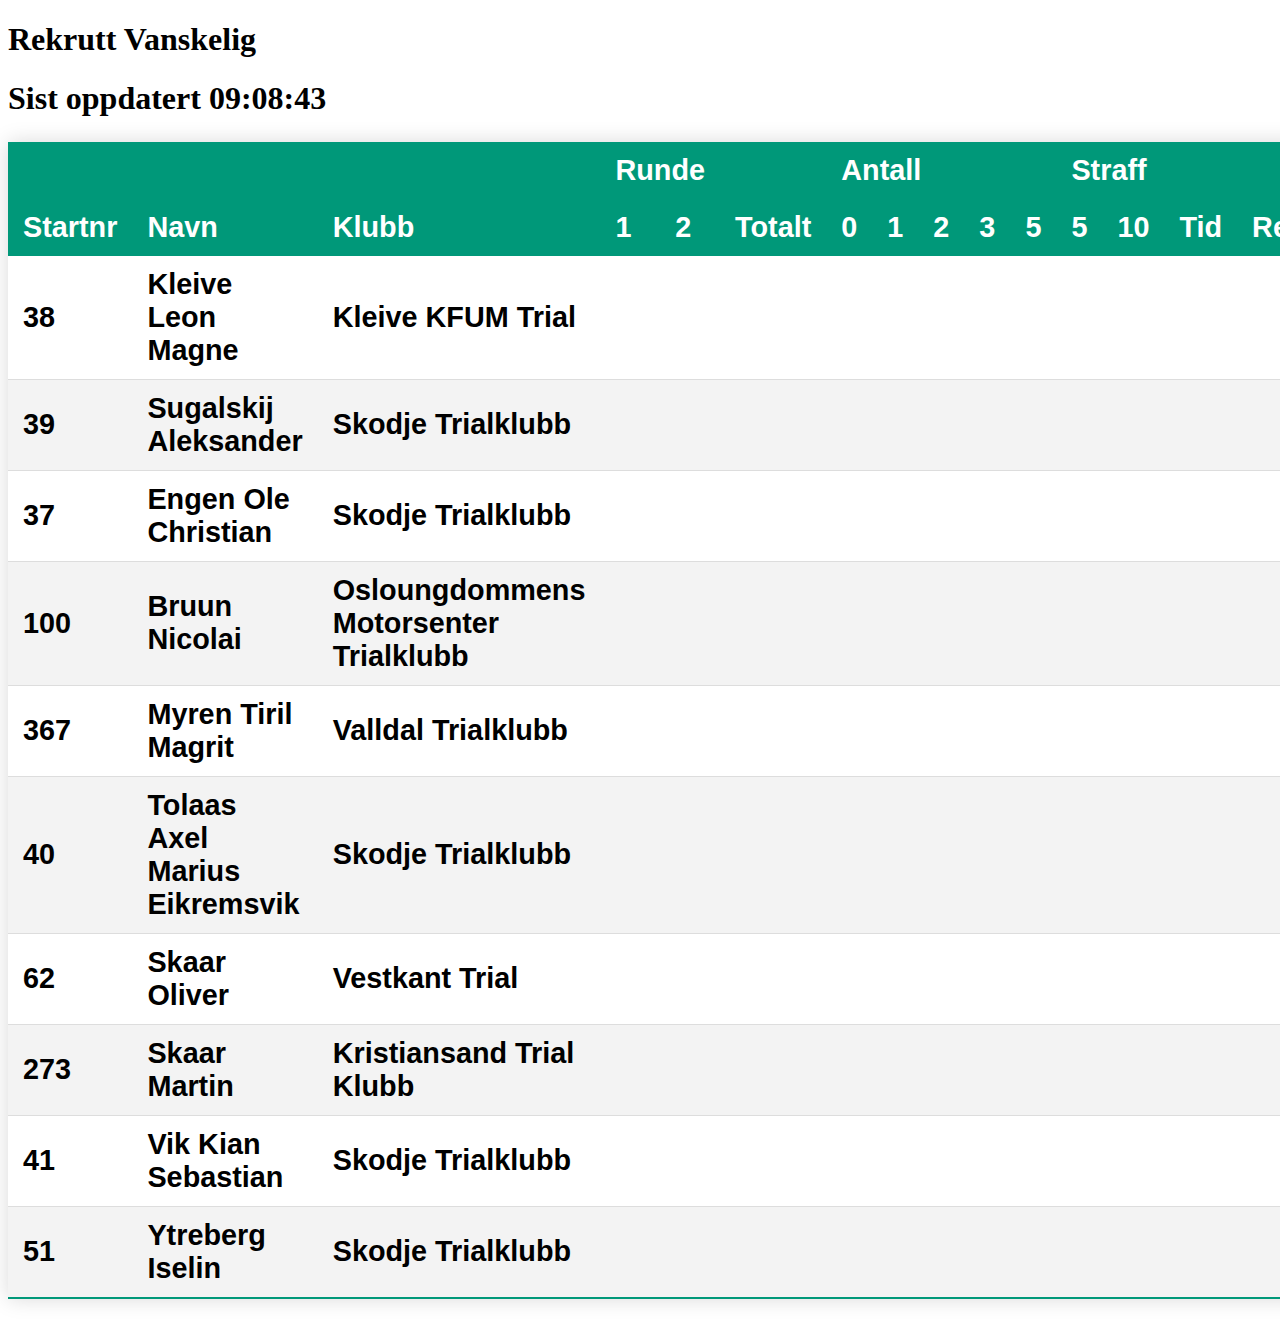
<file: RV.html>
<!DOCTYPE html>
    <html>
    <head>
        <meta charset="utf-8" />
        <meta http-equiv="refresh" content="10" /> 
        <meta http-equiv="Cache-Control" content="no-cache, no-store, must-revalidate" />
        <meta http-equiv="Pragma" content="no-cache" />
        <meta http-equiv="Expires" content="0" />        
        <link rel="stylesheet" href="styles.css">
    </head>

    <body>
    <h1>Rekrutt Vanskelig<h1/><div>Sist oppdatert 09:08:43</div>
    <table class="styled-table">
    <thead>
    <tr>
    <th><!-- Startnr --></th>
    <th><!-- Navn --></th>
    <th><!-- Klubb --></th>
    <th colspan="2">Runde</th>
    <th><!-- Totalt --></th>
    <th colspan="5">Antall</th>
    <th colspan="2">Straff</th>
    <th><!-- Tid --></th>
    <th><!-- Resp --></th>
    <th><!-- Status --></th>
    </tr>

    <tr>
    <th>Startnr</th>
    <th>Navn</th>
    <th>Klubb</th>
    <th>1</th>
    <th>2</th>
    <th>Totalt</th>
    <th>0</th>
    <th>1</th>
    <th>2</th>
    <th>3</th>
    <th>5</th>
    <th>5</th>
    <th>10</th>
    <th>Tid</th>
    <th>Resp</th>
    <th>Status</th>
    </tr>
    </thead>

    <tbody>
    <tr><td>38</td><td>Kleive Leon Magne</td><td>Kleive KFUM Trial</td><td></td><td></td><td></td><td></td><td></td><td></td><td></td><td></td><td></td><td></td><td></td><td></td><td>OK</td></tr><tr><td>39</td><td>Sugalskij Aleksander</td><td>Skodje Trialklubb</td><td></td><td></td><td></td><td></td><td></td><td></td><td></td><td></td><td></td><td></td><td></td><td></td><td>OK</td></tr><tr><td>37</td><td>Engen Ole Christian</td><td>Skodje Trialklubb</td><td></td><td></td><td></td><td></td><td></td><td></td><td></td><td></td><td></td><td></td><td></td><td></td><td>OK</td></tr><tr><td>100</td><td>Bruun Nicolai</td><td>Osloungdommens Motorsenter Trialklubb</td><td></td><td></td><td></td><td></td><td></td><td></td><td></td><td></td><td></td><td></td><td></td><td></td><td>OK</td></tr><tr><td>367</td><td>Myren Tiril Magrit</td><td>Valldal Trialklubb</td><td></td><td></td><td></td><td></td><td></td><td></td><td></td><td></td><td></td><td></td><td></td><td></td><td>OK</td></tr><tr><td>40</td><td>Tolaas Axel Marius Eikremsvik</td><td>Skodje Trialklubb</td><td></td><td></td><td></td><td></td><td></td><td></td><td></td><td></td><td></td><td></td><td></td><td></td><td>OK</td></tr><tr><td>62</td><td>Skaar Oliver</td><td>Vestkant Trial</td><td></td><td></td><td></td><td></td><td></td><td></td><td></td><td></td><td></td><td></td><td></td><td></td><td>OK</td></tr><tr><td>273</td><td>Skaar Martin</td><td>Kristiansand Trial Klubb</td><td></td><td></td><td></td><td></td><td></td><td></td><td></td><td></td><td></td><td></td><td></td><td></td><td>OK</td></tr><tr><td>41</td><td>Vik Kian Sebastian</td><td>Skodje Trialklubb</td><td></td><td></td><td></td><td></td><td></td><td></td><td></td><td></td><td></td><td></td><td></td><td></td><td>OK</td></tr><tr><td>51</td><td>Ytreberg Iselin</td><td>Skodje Trialklubb</td><td></td><td></td><td></td><td></td><td></td><td></td><td></td><td></td><td></td><td></td><td></td><td></td><td>OK</td></tr>

    </tbody>

    </table>

    </body>

    </html>
</file>
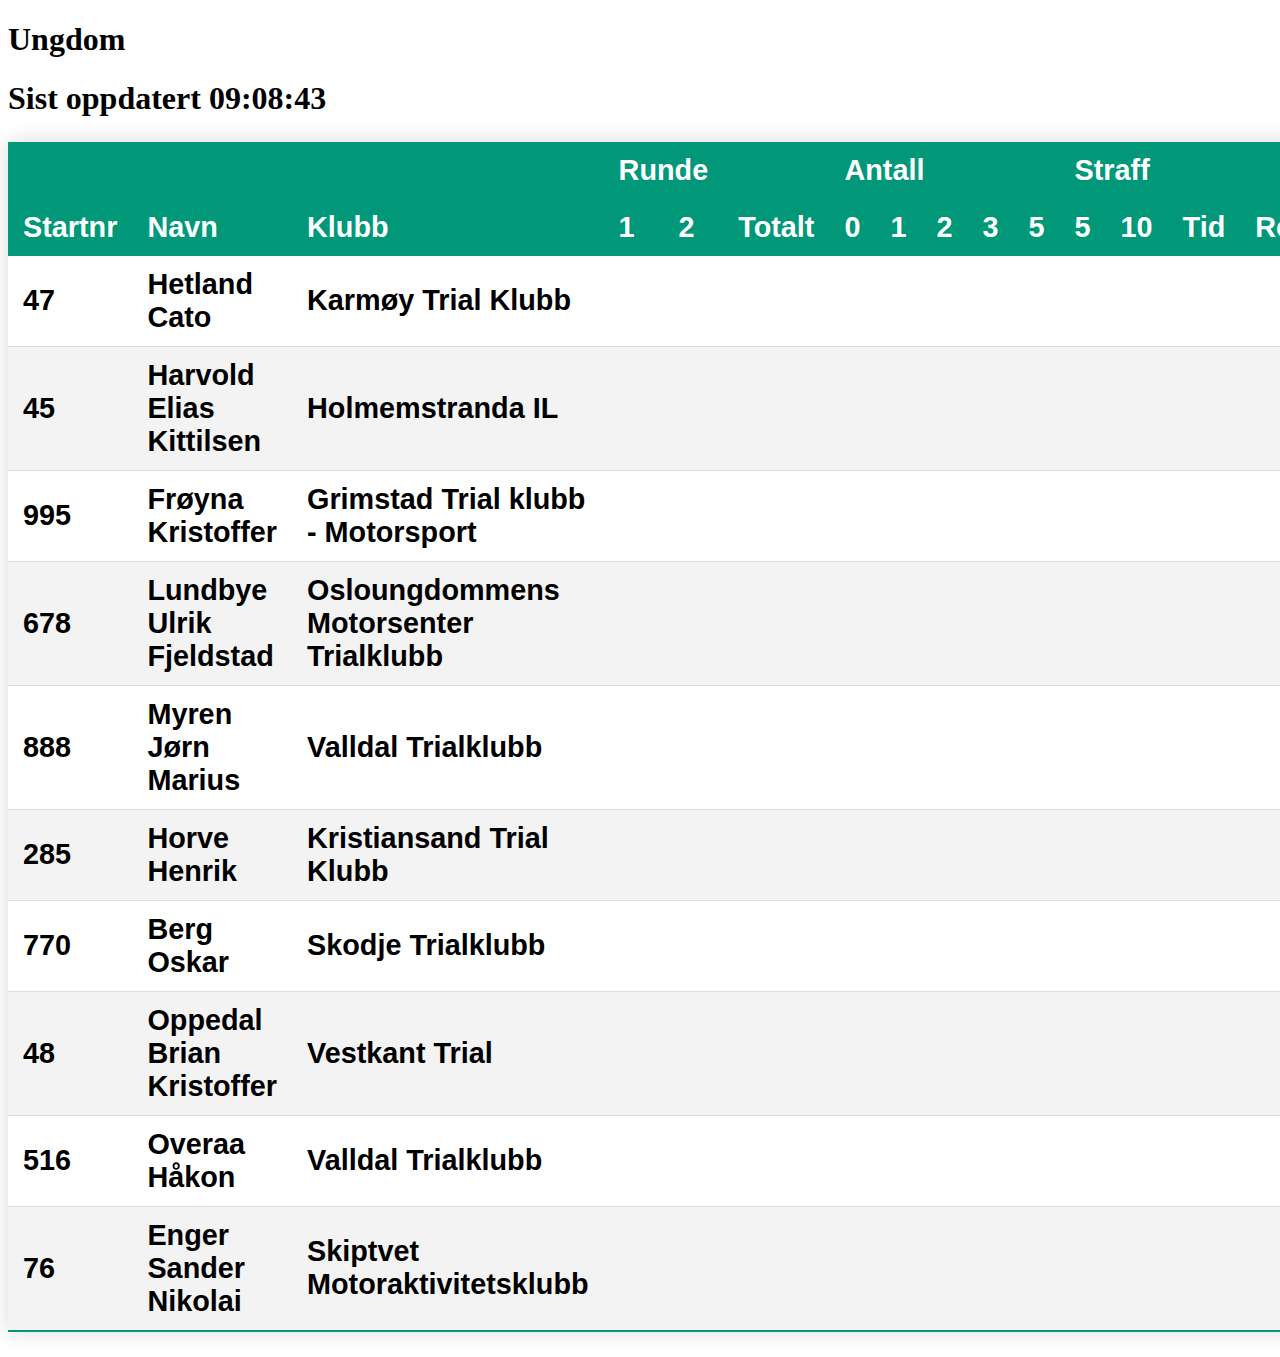
<file: UN.html>
<!DOCTYPE html>
    <html>
    <head>
        <meta charset="utf-8" />
        <meta http-equiv="refresh" content="10" /> 
        <meta http-equiv="Cache-Control" content="no-cache, no-store, must-revalidate" />
        <meta http-equiv="Pragma" content="no-cache" />
        <meta http-equiv="Expires" content="0" />        
        <link rel="stylesheet" href="styles.css">
    </head>

    <body>
    <h1>Ungdom<h1/><div>Sist oppdatert 09:08:43</div>
    <table class="styled-table">
    <thead>
    <tr>
    <th><!-- Startnr --></th>
    <th><!-- Navn --></th>
    <th><!-- Klubb --></th>
    <th colspan="2">Runde</th>
    <th><!-- Totalt --></th>
    <th colspan="5">Antall</th>
    <th colspan="2">Straff</th>
    <th><!-- Tid --></th>
    <th><!-- Resp --></th>
    <th><!-- Status --></th>
    </tr>

    <tr>
    <th>Startnr</th>
    <th>Navn</th>
    <th>Klubb</th>
    <th>1</th>
    <th>2</th>
    <th>Totalt</th>
    <th>0</th>
    <th>1</th>
    <th>2</th>
    <th>3</th>
    <th>5</th>
    <th>5</th>
    <th>10</th>
    <th>Tid</th>
    <th>Resp</th>
    <th>Status</th>
    </tr>
    </thead>

    <tbody>
    <tr><td>47</td><td>Hetland Cato</td><td>Karmøy Trial Klubb</td><td></td><td></td><td></td><td></td><td></td><td></td><td></td><td></td><td></td><td></td><td></td><td></td><td>OK</td></tr><tr><td>45</td><td>Harvold Elias Kittilsen</td><td>Holmemstranda IL</td><td></td><td></td><td></td><td></td><td></td><td></td><td></td><td></td><td></td><td></td><td></td><td></td><td>OK</td></tr><tr><td>995</td><td>Frøyna Kristoffer</td><td>Grimstad Trial klubb - Motorsport</td><td></td><td></td><td></td><td></td><td></td><td></td><td></td><td></td><td></td><td></td><td></td><td></td><td>OK</td></tr><tr><td>678</td><td>Lundbye Ulrik Fjeldstad</td><td>Osloungdommens Motorsenter Trialklubb</td><td></td><td></td><td></td><td></td><td></td><td></td><td></td><td></td><td></td><td></td><td></td><td></td><td>OK</td></tr><tr><td>888</td><td>Myren Jørn Marius</td><td>Valldal Trialklubb</td><td></td><td></td><td></td><td></td><td></td><td></td><td></td><td></td><td></td><td></td><td></td><td></td><td>OK</td></tr><tr><td>285</td><td>Horve Henrik</td><td>Kristiansand Trial Klubb</td><td></td><td></td><td></td><td></td><td></td><td></td><td></td><td></td><td></td><td></td><td></td><td></td><td>OK</td></tr><tr><td>770</td><td>Berg Oskar</td><td>Skodje Trialklubb</td><td></td><td></td><td></td><td></td><td></td><td></td><td></td><td></td><td></td><td></td><td></td><td></td><td>OK</td></tr><tr><td>48</td><td>Oppedal Brian Kristoffer</td><td>Vestkant Trial</td><td></td><td></td><td></td><td></td><td></td><td></td><td></td><td></td><td></td><td></td><td></td><td></td><td>OK</td></tr><tr><td>516</td><td>Overaa Håkon</td><td>Valldal Trialklubb</td><td></td><td></td><td></td><td></td><td></td><td></td><td></td><td></td><td></td><td></td><td></td><td></td><td>OK</td></tr><tr><td>76</td><td>Enger Sander Nikolai</td><td>Skiptvet Motoraktivitetsklubb</td><td></td><td></td><td></td><td></td><td></td><td></td><td></td><td></td><td></td><td></td><td></td><td></td><td>Avbud</td></tr>

    </tbody>

    </table>

    </body>

    </html>
</file>
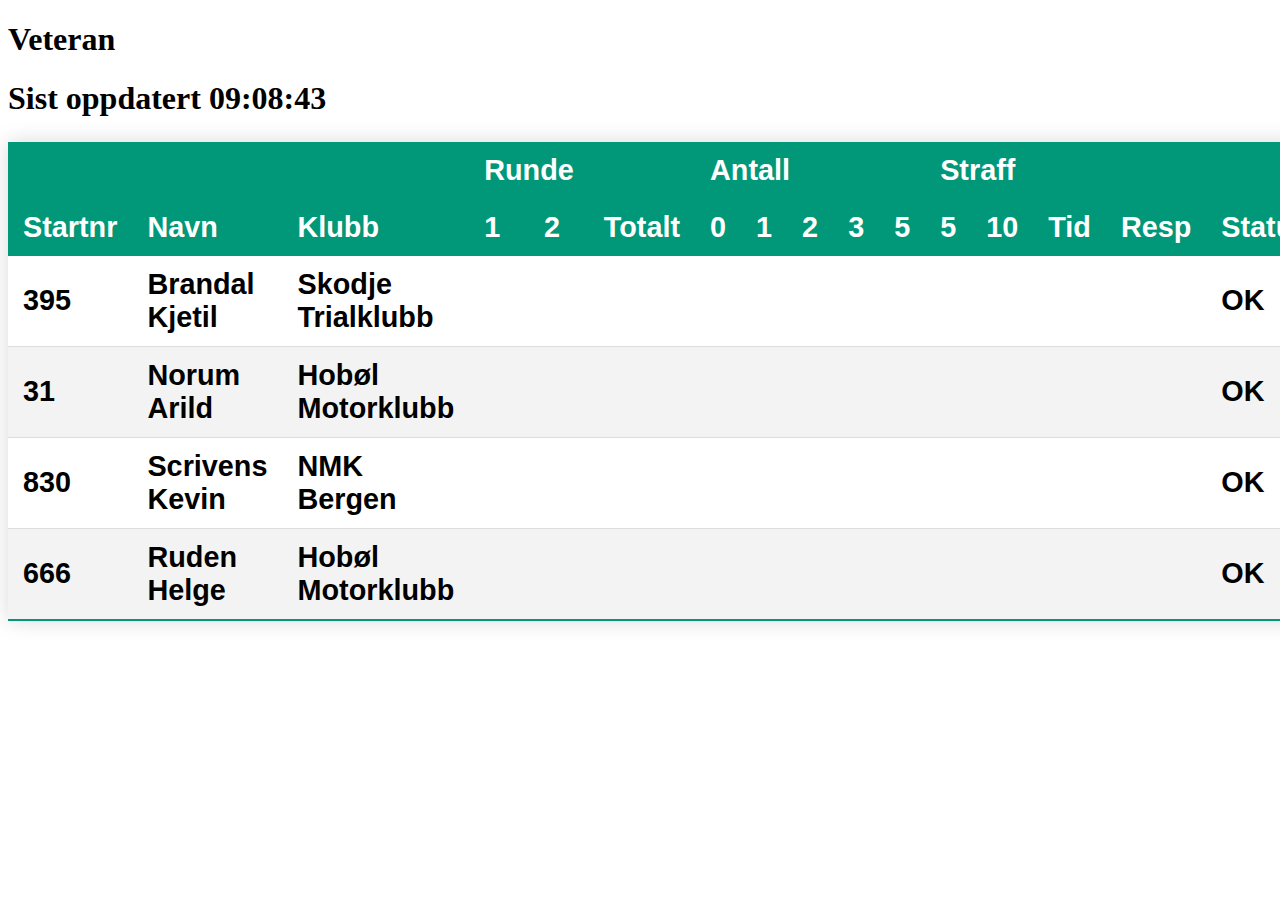
<file: V.html>
<!DOCTYPE html>
    <html>
    <head>
        <meta charset="utf-8" />
        <meta http-equiv="refresh" content="10" /> 
        <meta http-equiv="Cache-Control" content="no-cache, no-store, must-revalidate" />
        <meta http-equiv="Pragma" content="no-cache" />
        <meta http-equiv="Expires" content="0" />        
        <link rel="stylesheet" href="styles.css">
    </head>

    <body>
    <h1>Veteran<h1/><div>Sist oppdatert 09:08:43</div>
    <table class="styled-table">
    <thead>
    <tr>
    <th><!-- Startnr --></th>
    <th><!-- Navn --></th>
    <th><!-- Klubb --></th>
    <th colspan="2">Runde</th>
    <th><!-- Totalt --></th>
    <th colspan="5">Antall</th>
    <th colspan="2">Straff</th>
    <th><!-- Tid --></th>
    <th><!-- Resp --></th>
    <th><!-- Status --></th>
    </tr>

    <tr>
    <th>Startnr</th>
    <th>Navn</th>
    <th>Klubb</th>
    <th>1</th>
    <th>2</th>
    <th>Totalt</th>
    <th>0</th>
    <th>1</th>
    <th>2</th>
    <th>3</th>
    <th>5</th>
    <th>5</th>
    <th>10</th>
    <th>Tid</th>
    <th>Resp</th>
    <th>Status</th>
    </tr>
    </thead>

    <tbody>
    <tr><td>395</td><td>Brandal Kjetil</td><td>Skodje Trialklubb</td><td></td><td></td><td></td><td></td><td></td><td></td><td></td><td></td><td></td><td></td><td></td><td></td><td>OK</td></tr><tr><td>31</td><td>Norum Arild</td><td>Hobøl Motorklubb</td><td></td><td></td><td></td><td></td><td></td><td></td><td></td><td></td><td></td><td></td><td></td><td></td><td>OK</td></tr><tr><td>830</td><td>Scrivens Kevin</td><td>NMK Bergen</td><td></td><td></td><td></td><td></td><td></td><td></td><td></td><td></td><td></td><td></td><td></td><td></td><td>OK</td></tr><tr><td>666</td><td>Ruden Helge</td><td>Hobøl Motorklubb</td><td></td><td></td><td></td><td></td><td></td><td></td><td></td><td></td><td></td><td></td><td></td><td></td><td>OK</td></tr>

    </tbody>

    </table>

    </body>

    </html>
</file>
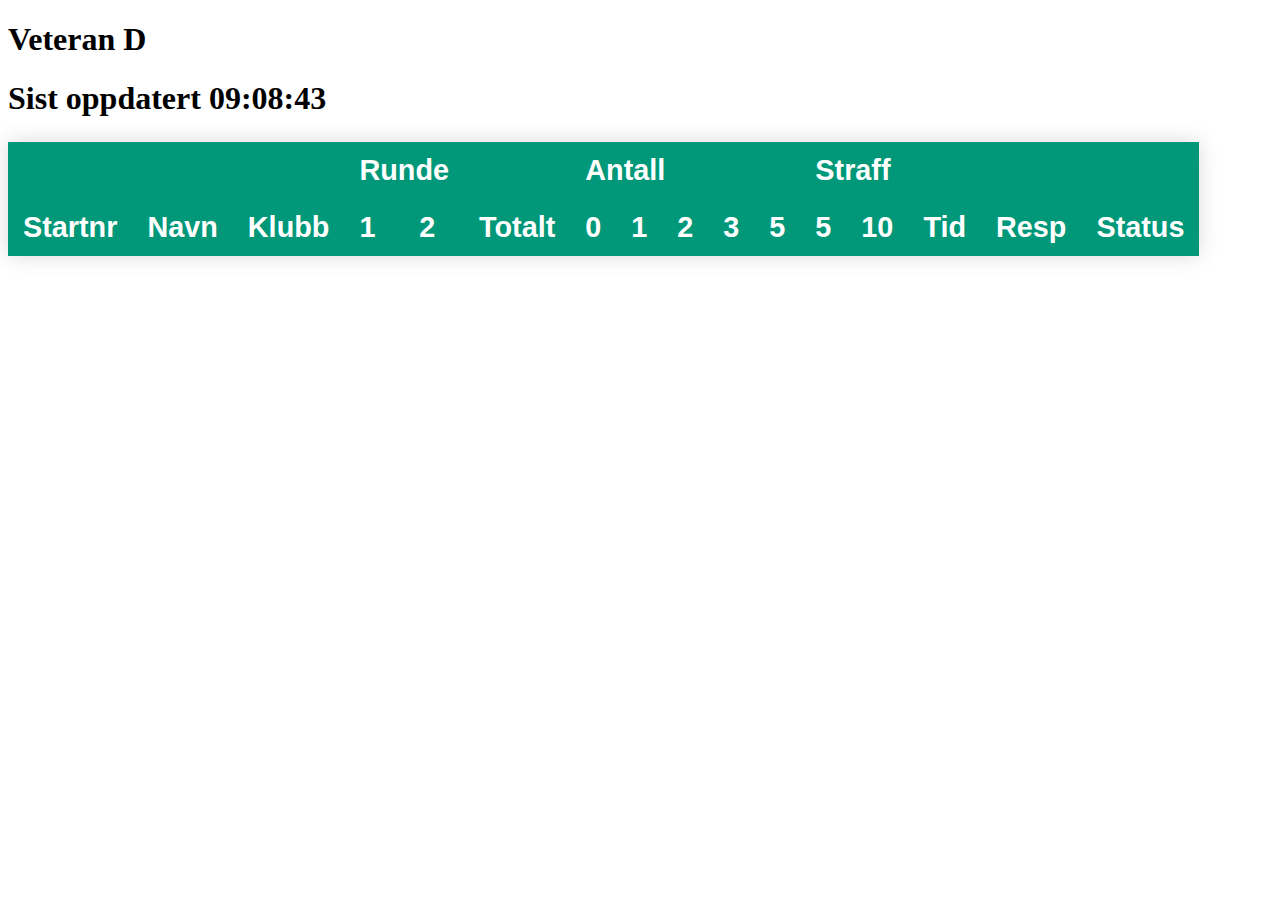
<file: VD.html>
<!DOCTYPE html>
    <html>
    <head>
        <meta charset="utf-8" />
        <meta http-equiv="refresh" content="10" /> 
        <meta http-equiv="Cache-Control" content="no-cache, no-store, must-revalidate" />
        <meta http-equiv="Pragma" content="no-cache" />
        <meta http-equiv="Expires" content="0" />        
        <link rel="stylesheet" href="styles.css">
    </head>

    <body>
    <h1>Veteran D<h1/><div>Sist oppdatert 09:08:43</div>
    <table class="styled-table">
    <thead>
    <tr>
    <th><!-- Startnr --></th>
    <th><!-- Navn --></th>
    <th><!-- Klubb --></th>
    <th colspan="2">Runde</th>
    <th><!-- Totalt --></th>
    <th colspan="5">Antall</th>
    <th colspan="2">Straff</th>
    <th><!-- Tid --></th>
    <th><!-- Resp --></th>
    <th><!-- Status --></th>
    </tr>

    <tr>
    <th>Startnr</th>
    <th>Navn</th>
    <th>Klubb</th>
    <th>1</th>
    <th>2</th>
    <th>Totalt</th>
    <th>0</th>
    <th>1</th>
    <th>2</th>
    <th>3</th>
    <th>5</th>
    <th>5</th>
    <th>10</th>
    <th>Tid</th>
    <th>Resp</th>
    <th>Status</th>
    </tr>
    </thead>

    <tbody>
    

    </tbody>

    </table>

    </body>

    </html>
</file>
<file: styles.css>
.styled-table {
    border-collapse: collapse;
    margin: 25px 0;
    font-size: 0.9em;
    font-family: sans-serif;
    min-width: 400px;
    box-shadow: 0 0 20px rgba(0, 0, 0, 0.15);
}	

.styled-table thead tr {
    background-color: #009879;
    color: #ffffff;
    text-align: left;
}

.styled-table th,
.styled-table td {
    padding: 12px 15px;
}

.styled-table tbody tr {
    border-bottom: 1px solid #dddddd;
}

.styled-table tbody tr:nth-of-type(even) {
    background-color: #f3f3f3;
}

.styled-table tbody tr:last-of-type {
    border-bottom: 2px solid #009879;
}
</file>
